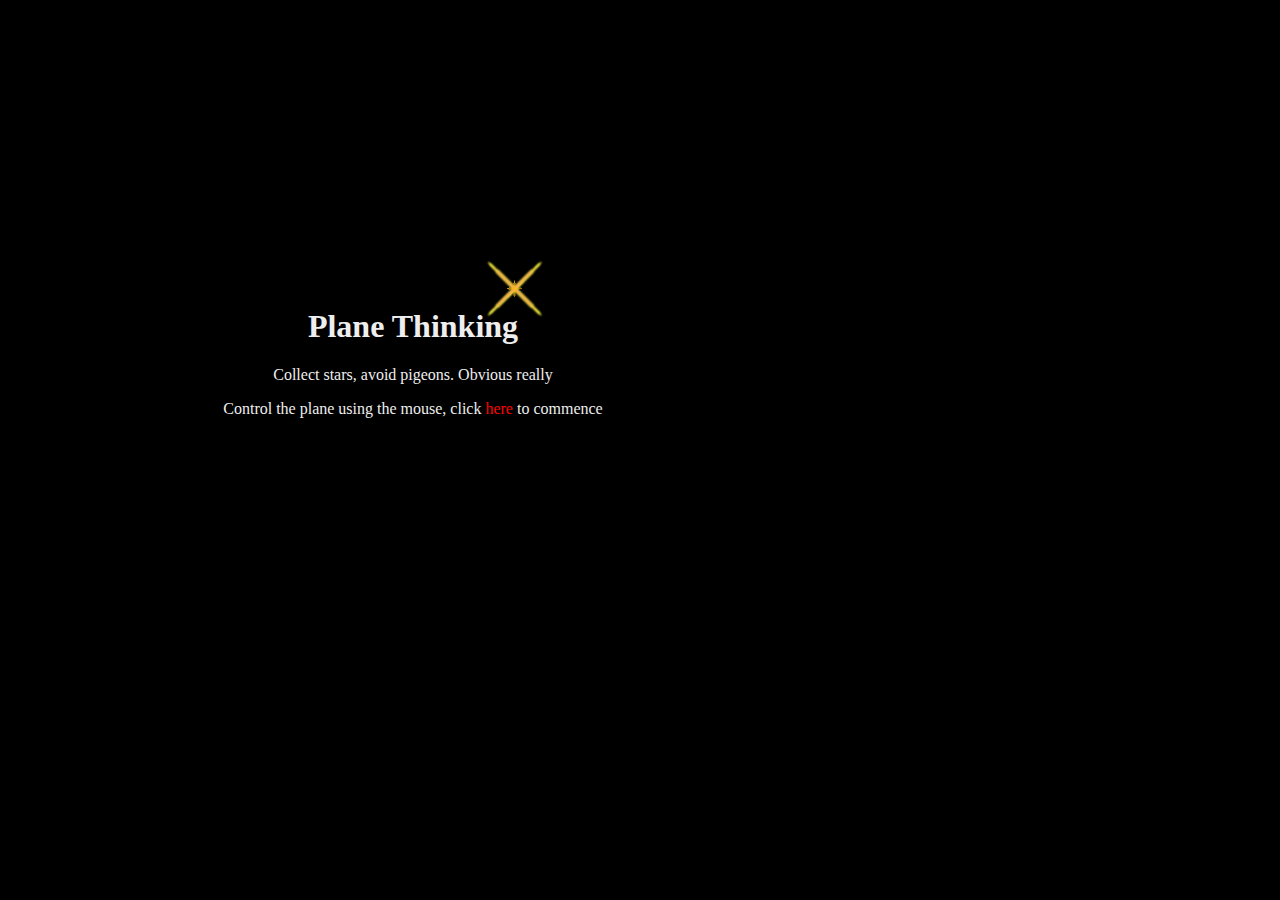
<file: site/index.html>
﻿<!DOCTYPE html PUBLIC "-//W3C//DTD XHTML 1.0 Transitional//EN" "http://www.w3.org/TR/xhtml1/DTD/xhtml1-transitional.dtd">
<html xmlns="http://www.w3.org/1999/xhtml">
<head>
  <title>Plane Thinking</title>
    
  <link rel="Stylesheet" type="text/css" href="css/style.css" />
  <script src="libs/glmatrix.js" type="text/javascript"></script>
  <script src="libs/jquery-1.4.1.js" type="text/javascript"></script>
  <script data-main="game/app" src="libs/require.js" type="text/javascript"></script>
  
  <script type="text/javascript">

    var _gaq = _gaq || [];
    _gaq.push(['_setAccount', 'UA-11207442-8']);
    _gaq.push(['_trackPageview']);

    (function() {
      var ga = document.createElement('script'); ga.type = 'text/javascript'; ga.async = true;
      ga.src = ('https:' == document.location.protocol ? 'https://ssl' : 'http://www') + '.google-analytics.com/ga.js';
      var s = document.getElementsByTagName('script')[0]; s.parentNode.insertBefore(ga, s);
    })();

  </script>
</head>
<body>
  <div id="game-start">
    <h1>Plane Thinking</h1>
    <p>Collect stars, avoid pigeons. Obvious really</p>
    <p>Control the plane using the mouse, click <span id="start-action">here</span> to commence</p>
  </div>

  <div id="game-over">
    <h1>Bugger</h1>
    <p>You died, hit too many pigeons probably. You managed to get <span class="player-score"></span> points before you died though, so it's not all bad</p>
    <p>If you want another crack at it, then click <span id="restart-game-action">here</span> to give that a go.</p>
  </div>

  <div id="game-container">
    <canvas id="colour" width="800" height="600" style="display: block">
      
    </canvas>
  </div>

  <div id="hud">
     <h2>Score: <span class="player-score">0</span></h2> <h2>Lives: <span id="player-lives">3</span></h2>
  </div>
</body>
</html>
</file>
<file: site/css/style.css>
body div
{
  float: left;
  margin-left: 5px;

}

body {
  background: #000;
}

#game-start {
  width: 800px;
  height: 800px;
  background-color: #000;
  color: #EEE;
  text-align: center;
  display: block;
  background-image: url('../img/star.png');
  background-repeat: no-repeat;
  background-position: 470px 250px;
}

#game-start h1 {
  margin-top: 300px;
}

#start-action {
  color: #FF0000;
  cursor: pointer;
}

#game-over {
  display: none;
  width: 800px;
  height: 800px;
  background-color: #000;
  color: #EEE;
  text-align: center;
  background-image: url('../img/pigeon.png');
  background-repeat: no-repeat;
  background-position: 480px 280px;
}

#game-over h1 {
  margin-top: 300px;
}

#restart-game-action {
  color: #FF0000;
  cursor: pointer;
}

#game-container {
  display: none;
}

#hud {
  display: none;
  clear: left;
  color: #EEE;
}

#hud h2 {
  display: inline;
  float: left;
  margin-left: 20px;
}
</file>
